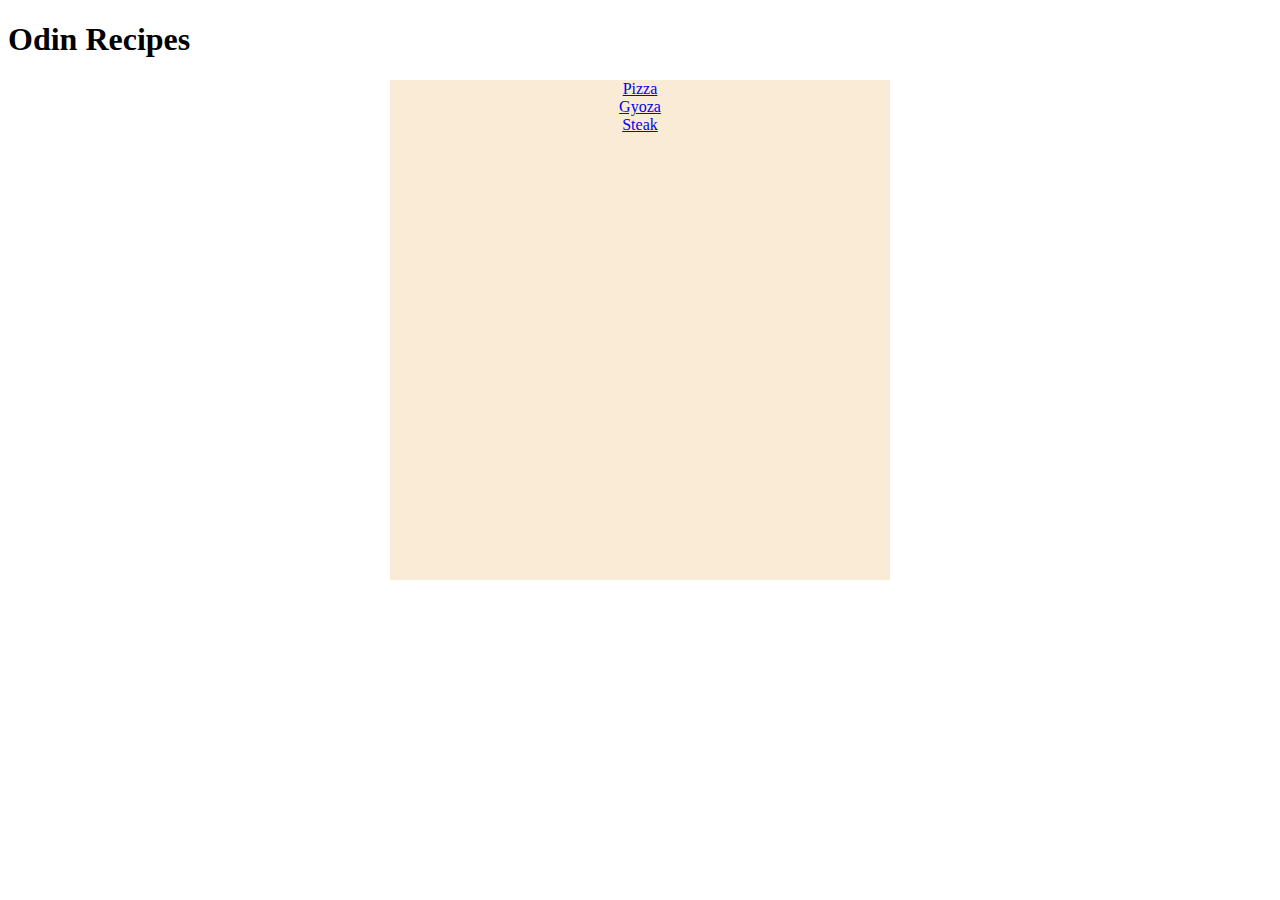
<file: index.html>
<!DOCTYPE html>
<html lang="en">
<head>
    <meta charset="UTF-8">
    <meta http-equiv="X-UA-Compatible" content="IE=edge">
    <meta name="viewport" content="width=<device-width>, initial-scale=1.0">
    <link rel="stylesheet" href="./style.css">
    <title>Odin Recipes</title>
</head>
<body>
    <h1>Odin Recipes</h1>
    <div class="list">
        <div><a href="./recipes/pizza.html">Pizza</a></div>
        <div><a href="./recipes/gyoza.html">Gyoza</a></div>
        <div><a href="./recipes/steak.html">Steak</a></div>
    </div>
    
</body>
</html>
</file>
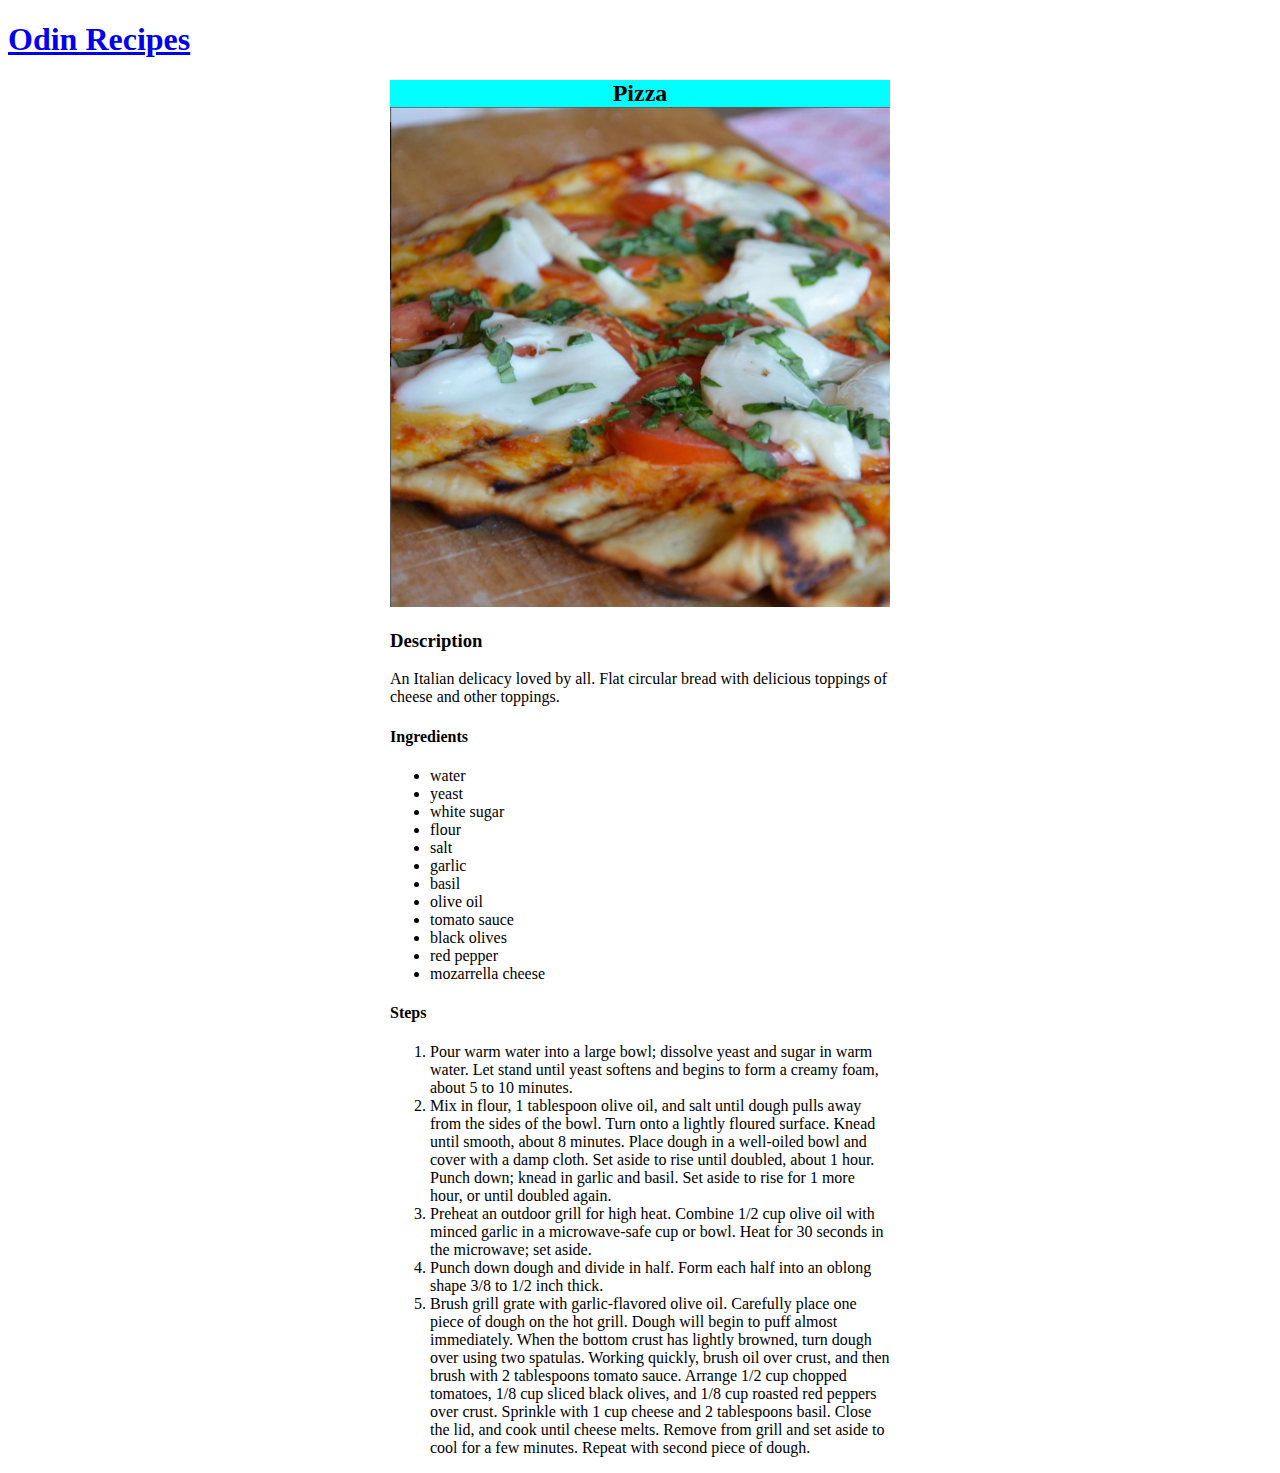
<file: recipes/pizza.html>
<!DOCTYPE html>
<html lang="en">
<head>
    <meta charset="UTF-8">
    <meta http-equiv="X-UA-Compatible" content="IE=edge">
    <meta name="viewport" content="width=device-width, initial-scale=1.0">
    <link rel="stylesheet" href="../style.css">
    <title>Pizza Recipe</title>
</head>
<body>
    <div>
        <h1><a href="../index.html">Odin Recipes</a></h1>
        <h2 class="name">Pizza</h2>
    </div>
    <div class="center">
        <img src="../images/pizza.jpg" alt="Pizza">
        <h3>Description</h3>
        <p>An Italian delicacy loved by all. Flat circular bread with delicious toppings of cheese and other toppings.</p>
        <h4>Ingredients</h4>
        <ul>
            <li>water</li>
            <li>yeast</li>
            <li>white sugar</li>
            <li>flour</li>
            <li>salt</li>
            <li>garlic</li>
            <li>basil</li>
            <li>olive oil</li>
            <li>tomato sauce</li>
            <li>black olives</li>
            <li>red pepper</li>
            <li>mozarrella cheese</li>
        </ul>
        <h4>Steps</h4>
        <ol>
            <li>Pour warm water into a large bowl; dissolve yeast and sugar in warm water. Let stand until yeast softens and begins to form a creamy foam, about 5 to 10 minutes.</li>
            <li>Mix in flour, 1 tablespoon olive oil, and salt until dough pulls away from the sides of the bowl. Turn onto a lightly floured surface. Knead until smooth, about 8 minutes. Place dough in a well-oiled bowl and cover with a damp cloth. Set aside to rise until doubled, about 1 hour. Punch down; knead in garlic and basil. Set aside to rise for 1 more hour, or until doubled again.</li>
            <li>Preheat an outdoor grill for high heat. Combine 1/2 cup olive oil with minced garlic in a microwave-safe cup or bowl. Heat for 30 seconds in the microwave; set aside.</li>
            <li>Punch down dough and divide in half. Form each half into an oblong shape 3/8 to 1/2 inch thick.</li>
            <li>Brush grill grate with garlic-flavored olive oil. Carefully place one piece of dough on the hot grill. Dough will begin to puff almost immediately. When the bottom crust has lightly browned, turn dough over using two spatulas. Working quickly, brush oil over crust, and then brush with 2 tablespoons tomato sauce. Arrange 1/2 cup chopped tomatoes, 1/8 cup sliced black olives, and 1/8 cup roasted red peppers over crust. Sprinkle with 1 cup cheese and 2 tablespoons basil. Close the lid, and cook until cheese melts. Remove from grill and set aside to cool for a few minutes. Repeat with second piece of dough.</li>
        </ol>
    </div>
</body>
</html>
</file>
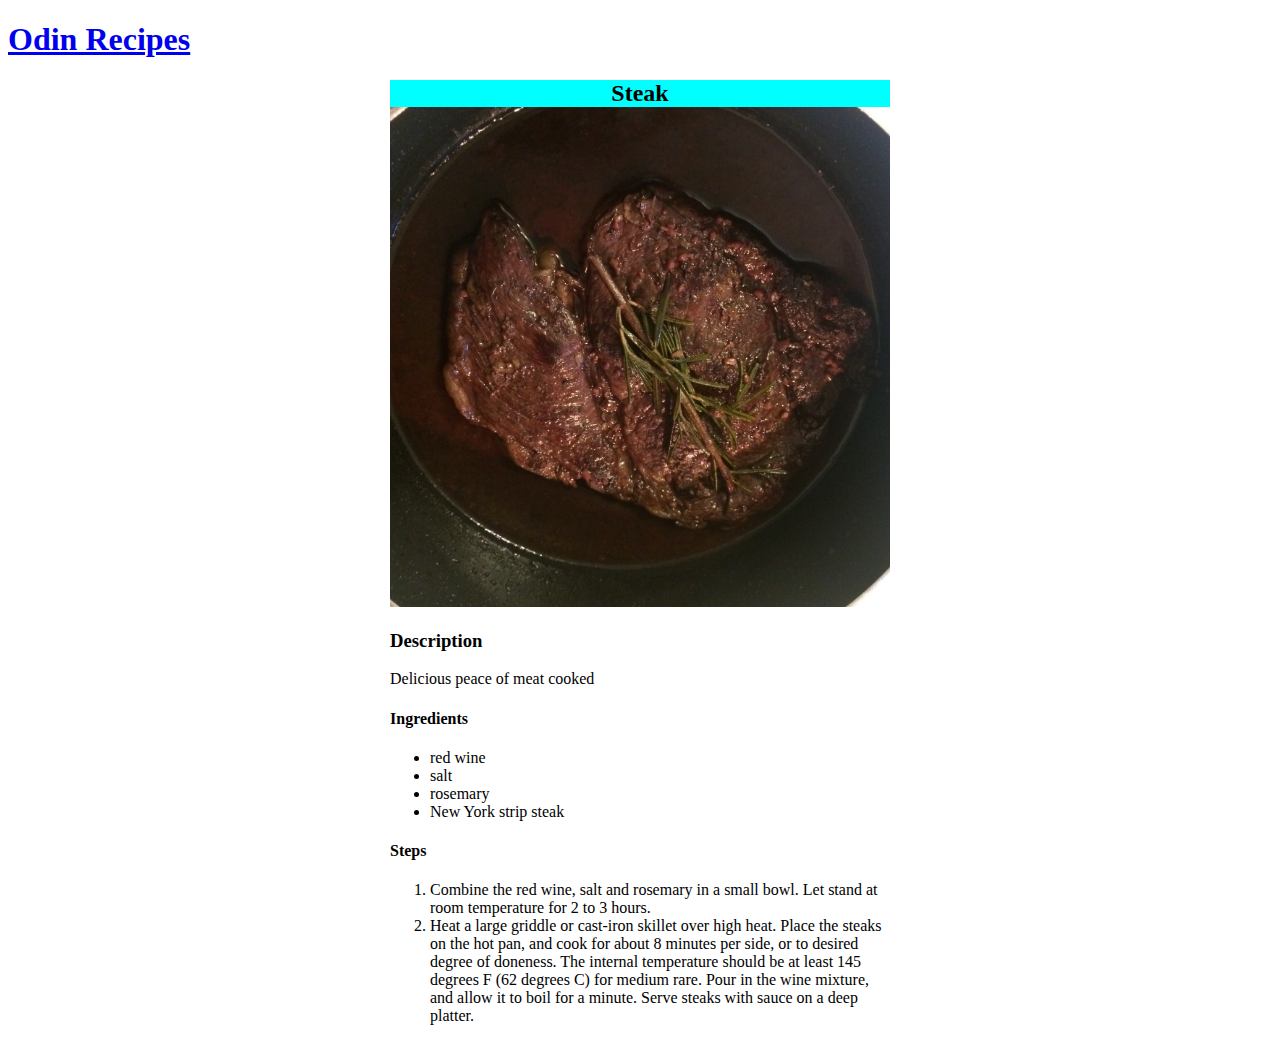
<file: recipes/steak.html>
<!DOCTYPE html>
<html lang="en">
<head>
    <meta charset="UTF-8">
    <meta http-equiv="X-UA-Compatible" content="IE=edge">
    <meta name="viewport" content="width=device-width, initial-scale=1.0">
    <link rel="stylesheet" href="../style.css">
    <title>Steak Recipe</title>
</head>
<body>
    <div>
        <h1><a href="../index.html">Odin Recipes</a></h1>
        <h2 class="name">Steak</h2>
    </div>
    <div class="center">
        <img src="../images/steak.jpg" alt="steak">
        <h3>Description</h3>
        <p>Delicious peace of meat cooked</p>
        <h4>Ingredients</h4>
        <ul>
            <li>red wine</li>
            <li>salt</li>
            <li>rosemary</li>
            <li>New York strip steak</li>
        </ul>
        <h4>Steps</h4>
        <ol>
            <li>Combine the red wine, salt and rosemary in a small bowl. Let stand at room temperature for 2 to 3 hours.</li>
            <li>Heat a large griddle or cast-iron skillet over high heat. Place the steaks on the hot pan, and cook for about 8 minutes per side, or to desired degree of doneness. The internal temperature should be at least 145 degrees F (62 degrees C) for medium rare. Pour in the wine mixture, and allow it to boil for a minute. Serve steaks with sauce on a deep platter.</li>
        </ol>
    </div>
</body>
</html>
</file>
<file: style.css>
img {
    height: 500px;
    width: 500px;
}

.center, .name {
    max-width: 500px;
    margin: auto;
}

.name {
    background-color: aqua;
    text-align: center;
}

.list {
    background-color: antiquewhite;
    text-align: center;
    max-width: 500px;
    min-height: 500px;
    margin: auto;
}
</file>
